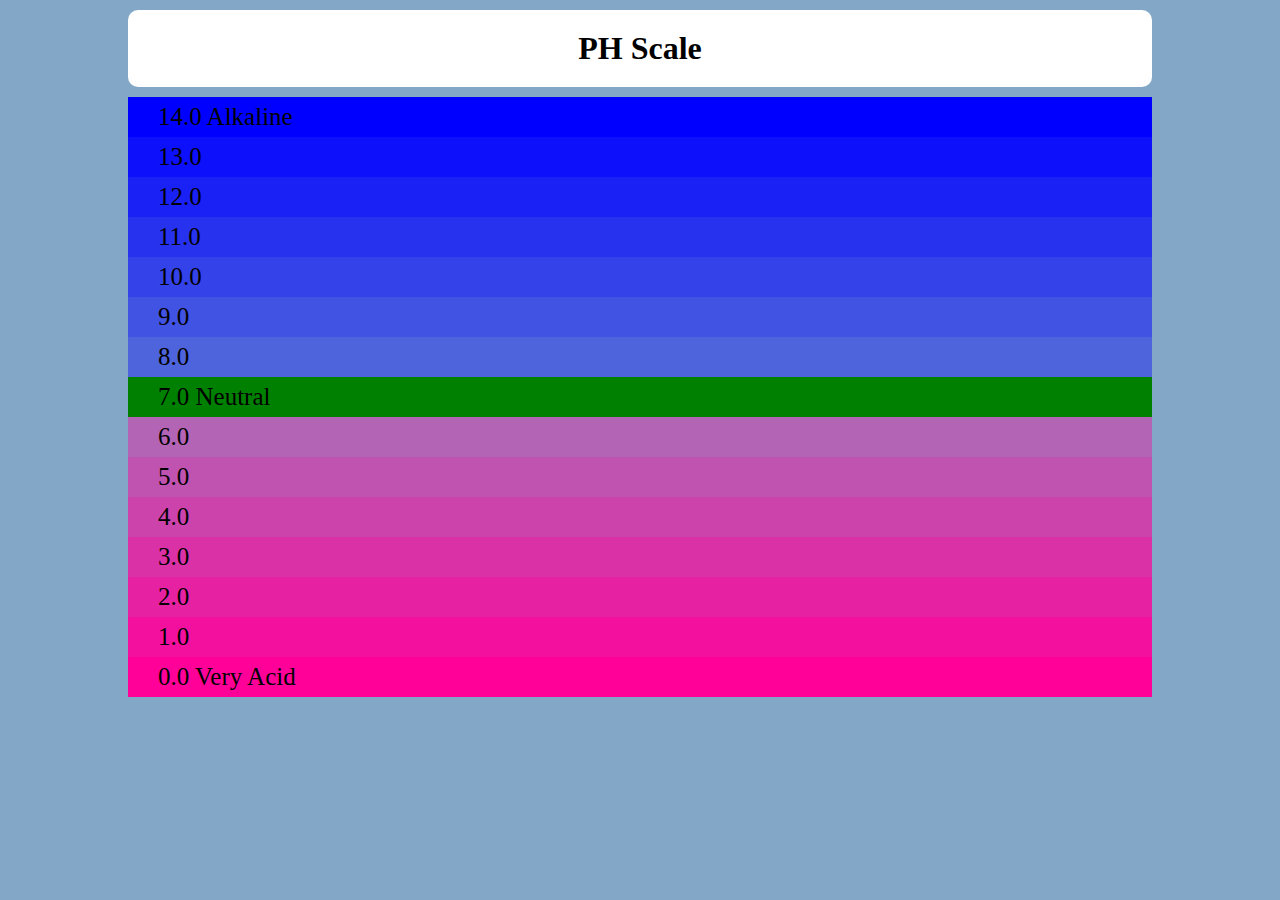
<file: DAY 3/Ph Scale/index.html>
<!DOCTYPE html>
<html lang="en">
	<head>
		<meta charset="UTF-8" />
		<meta name="viewport" content="width=device-width, initial-scale=1.0" />
		<title>Day 2</title>
		<link rel="stylesheet" href="style.css" />
	</head>
	<body>
		<div class="phMeter">
			<h1>PH Scale</h1>
			<div class="row-1">14.0 Alkaline</div>
			<div class="row-2">13.0</div>
			<div class="row-3">12.0</div>
			<div class="row-4">11.0</div>
			<div class="row-5">10.0</div>
			<div class="row-6">9.0</div>
			<div class="row-7">8.0</div>
			<div class="row-8">7.0 Neutral</div>
			<div class="row-9">6.0</div>
			<div class="row-10">5.0</div>
			<div class="row-11">4.0</div>
			<div class="row-12">3.0</div>
			<div class="row-13">2.0</div>
			<div class="row-14">1.0</div>
			<div class="row-15">0.0 Very Acid</div>
		</div>
	</body>
</html>
</file>
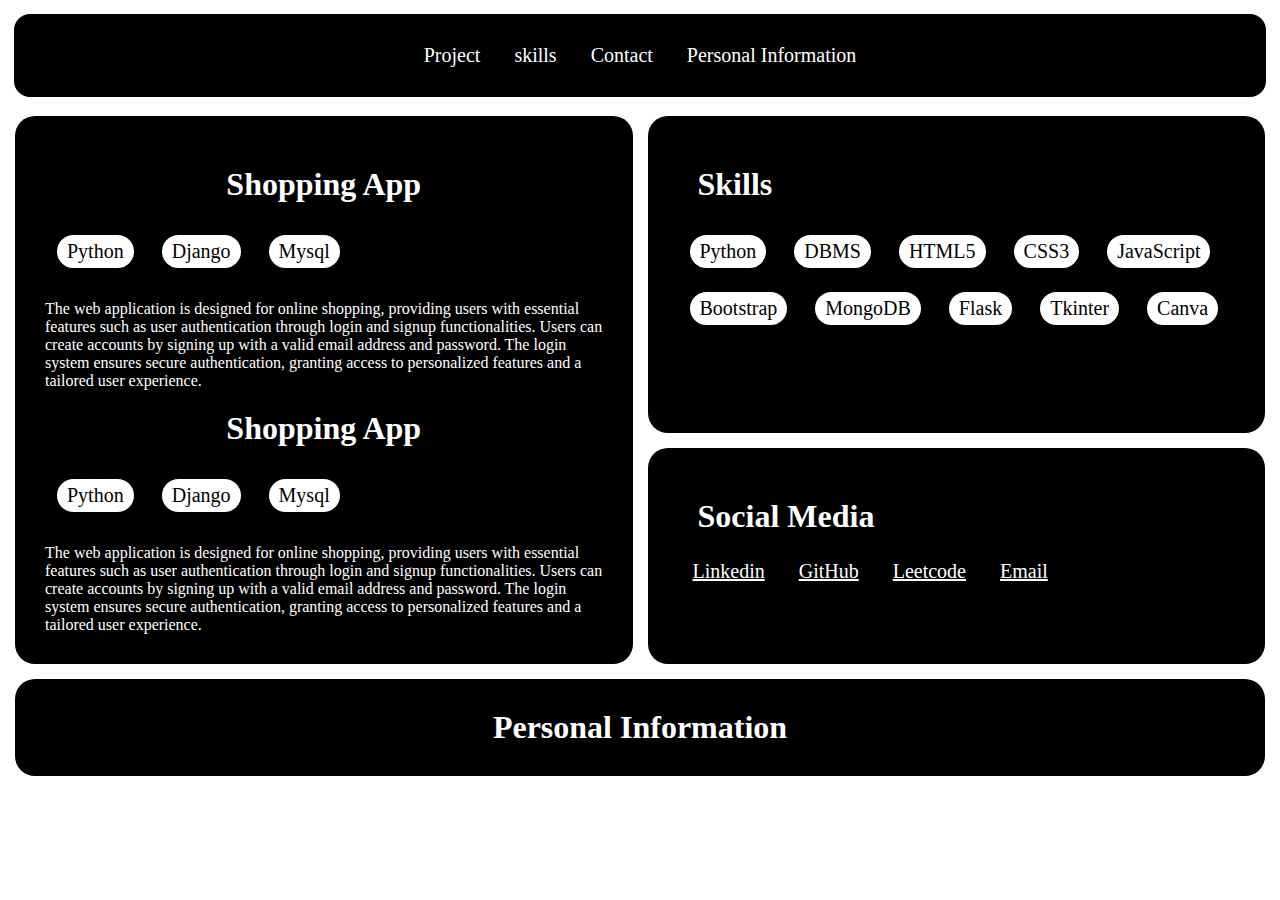
<file: DAY 4/Personal portfolio using HTML and CSS/My/index.html>
<!DOCTYPE html>
<html lang="en">
	<head>
		<meta charset="UTF-8" />
		<meta name="viewport" content="width=device-width, initial-scale=1.0" />
		<title>My portfolio</title>
		<link rel="stylesheet" href="style.css" />
	</head>
	<body>
		<div class="header">
			<center>
				<div class="navItems">
					<ul>
						<li onclick="openDetail('project')">Project</li>
						<li onclick="openDetail('skills')">skills</li>
						<li onclick="openDetail('contact')">Contact</li>
						<li onclick="openDetail('personalInformation')">
							Personal Information
						</li>
					</ul>
				</div>
			</center>
		</div>
		<div class="gridContainer">
			<div class="project" id="project">
				<h1>Shopping App</h1>
				<div class="tags">
					<div class="tag">Python</div>
					<div class="tag">Django</div>
					<div class="tag">Mysql</div>
				</div>
				<p>
					The web application is designed for online shopping, providing users
					with essential features such as user authentication through login and
					signup functionalities. Users can create accounts by signing up with a
					valid email address and password. The login system ensures secure
					authentication, granting access to personalized features and a
					tailored user experience.
				</p>

				<h1>Shopping App</h1>
				<div class="tags">
					<div class="tag">Python</div>
					<div class="tag">Django</div>
					<div class="tag">Mysql</div>
				</div>
				<p>
					The web application is designed for online shopping, providing users
					with essential features such as user authentication through login and
					signup functionalities. Users can create accounts by signing up with a
					valid email address and password. The login system ensures secure
					authentication, granting access to personalized features and a
					tailored user experience.
				</p>
			</div>
			<div class="skills" id="skills">
				<h1>Skills</h1>
				<div class="tags">
					<div class="tag">Python</div>
					<div class="tag">DBMS</div>
					<div class="tag">HTML5</div>
					<div class="tag">CSS3</div>
					<div class="tag">JavaScript</div>
					<div class="tag">Bootstrap</div>
					<div class="tag">MongoDB</div>
					<div class="tag">Flask</div>
					<div class="tag">Tkinter</div>
					<div class="tag">Canva</div>
				</div>
			</div>
			<div class="contact" id="contact">
				<h1>Social Media</h1>
				<div class="links">
					<div class="linkedin">
						<a href="http://linkedin.com/in/mr-sasikumar-k/" target="_blank"
							>Linkedin</a
						>
					</div>
					<div class="github">
						<a href="https://github.com/SASIKUMAR-K" target="_blank">GitHub</a>
					</div>
					<div class="leetcode">
						<a href="https://leetcode.com/SASIKUMAR_K/" target="_blank"
							>Leetcode</a
						>
					</div>
					<div class="email">
						<a href="mailto:sasikumar05112004@gmail.com">Email</a>
					</div>
				</div>
			</div>
			<div class="personalInformation" id="personalInformation">
				<center><h1>Personal Information</h1></center>
				<div class="personalGrid">
					<div class="myImage"></div>
					<div class="myInfo"></div>
				</div>
			</div>
		</div>
		<div id="tempWindow"></div>

		<script src="script.js"></script>
	</body>
</html>
</file>
<file: DAY 3/Ph Scale/style.css>
*{
    margin: 0;
    padding: 0;
    box-sizing: border-box;
}
body{
    background-color: rgb(131, 167, 199);
}
.phMeter>div{
    height: 40px;
    display: flex;
    align-items: center;
    padding-left: 30px;
    font-size: 25px;
}

.phMeter{
    background: transparent;
    width: 80%;
    margin: 10px auto;  
}

.phMeter>h1{
    text-align: center;
    margin: 10px auto;
    background-color: white;
    padding: 20px 0px;
    border-radius: 10px;
}

.row-1{
    background-color: rgba(0, 0, 255, 1);
}
.row-2{
    background-color: rgb(0, 0, 255,0.9);
}
.row-3{
    background-color: rgb(0, 0, 255,0.8);
}
.row-4{
    background-color: rgb(0, 0, 255,0.7);
}
.row-5{
    background-color: rgb(0, 0, 255,0.6);
}
.row-6{
    background-color: rgb(0, 0, 255,0.5);
}
.row-7{
    background-color: rgb(0, 0, 255,0.4);
}

.row-8{
    background-color: green;
}

.row-9{
    background-color:rgb(255, 0, 153,0.4);
}
.row-10{
    background-color:rgb(255, 0, 153,0.5);
}
.row-11{
    background-color:rgb(255, 0, 153,0.6);
}
.row-12{
    background-color:rgb(255, 0, 153,0.7);
}
.row-13{
    background-color:rgb(255, 0, 153,0.8);
}
.row-14{
    background-color:rgb(255, 0, 153,0.9);
}
.row-15{
    background-color:rgb(255, 0, 153,1);
}
</file>
<file: DAY 4/Personal portfolio using HTML and CSS/My/style.css>
*{
    margin: 0;
    padding: 0;
    box-sizing: border-box;
}

.header{
    padding: 30px 0px;
    background-color: black;
    margin: 10px;
    border-radius: 20px;
    position: sticky;
    top:0;
    border: 4px solid white;
}

.navItems{
    color: white;
}

.navItems>ul>li{
    display: inline;
    padding: 0px 20px;
    font-size: 20px;
    padding: 5px 15px;
}

.navItems>ul>li:hover{
    background-color: rgb(255, 255, 255,0.2);
    border-radius: 20px;
    cursor: pointer;
}

.navItems>ul>li:active{
    background-color: white;
    color: black;
}

.gridContainer{
    display: grid;
    grid-template-columns: repeat(2,1fr);
    gap: 15px;
    margin: 15px;
}
.gridContainer>div{
    background-color: black;
    border-radius: 20px;
    color: white;
    padding: 30px;
}
.project{
    grid-row: span 2;
}

.personalInformation{
    grid-column: span 2;
}

.project h1{
    margin: 20px 0px;
    text-align: center;

}

.skills>h1{
    margin: 20px;
}
.tags{
    margin: 20px 0px;
}
.tag{
    display: inline-block;
    padding: 5px 10px;
    border-radius: 20px;
    font-size: 20px;
    background-color: white;
    color: black;
    margin: 10px;
    border: 2px solid black;
}
.tag:hover{
    background-color: black;
    border: 2px solid white;
    color: white;
    cursor: pointer;
}

.skills>ul{
    padding-left: 30px;
}

.contact>h1{
    margin: 20px;
}

.links>div{
    display: inline-block;
    padding: 0px 20px;
    font-size: 20px;
    padding: 5px 15px;
    
}
.links>div>a{
    color: white;
}
.links>div:hover{
    background-color: rgb(255, 255, 255,0.2);
    border-radius: 20px;
    cursor: pointer;
}

.links>div:active{
    background-color: white;
    color: black;
}

.tempWindow{
    width: 100vw;
    height: 100vh;
    background-color: #231f20e0;
    position: fixed;
    top:0;
    left: 0;
}
</file>
